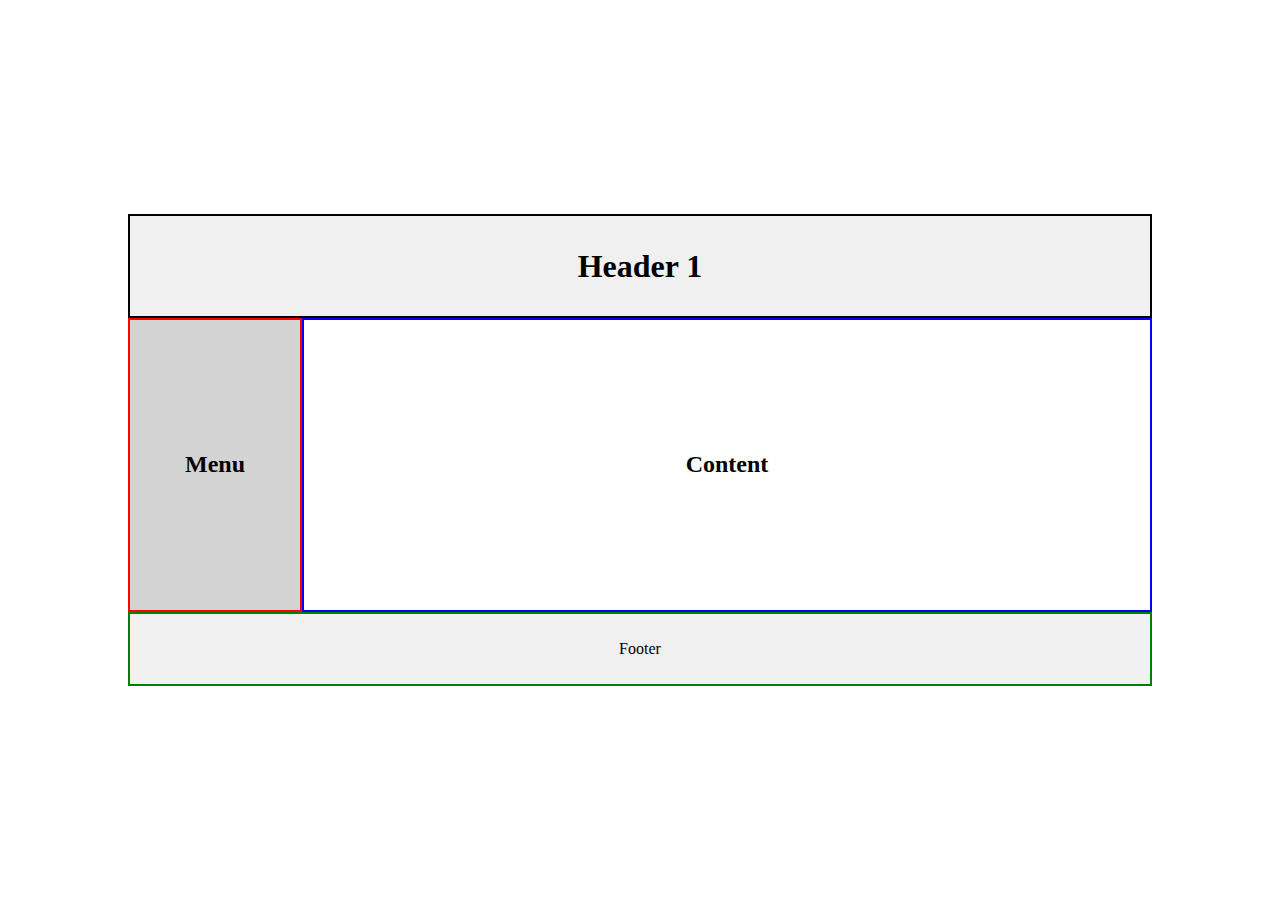
<file: center align with width 1024px/index.html>
<!DOCTYPE html>
<html lang="en">
<head>
    <meta charset="UTF-8">
    <meta name="viewport" content="width=device-width, initial-scale=1.0">
    <title>Demo Page</title>
    <link rel="stylesheet" href="style.css">
</head>
<body>
    <div class="container">
        <header>
            <h1>Header 1</h1>
        </header>

        <nav>
            <h2> Menu</h2>
        </nav>

        <article>
            <h2>Content </h2>
        </article>

        <footer>
            <p>Footer </p>
        </footer>
    </div>
</body>
</html>
</file>
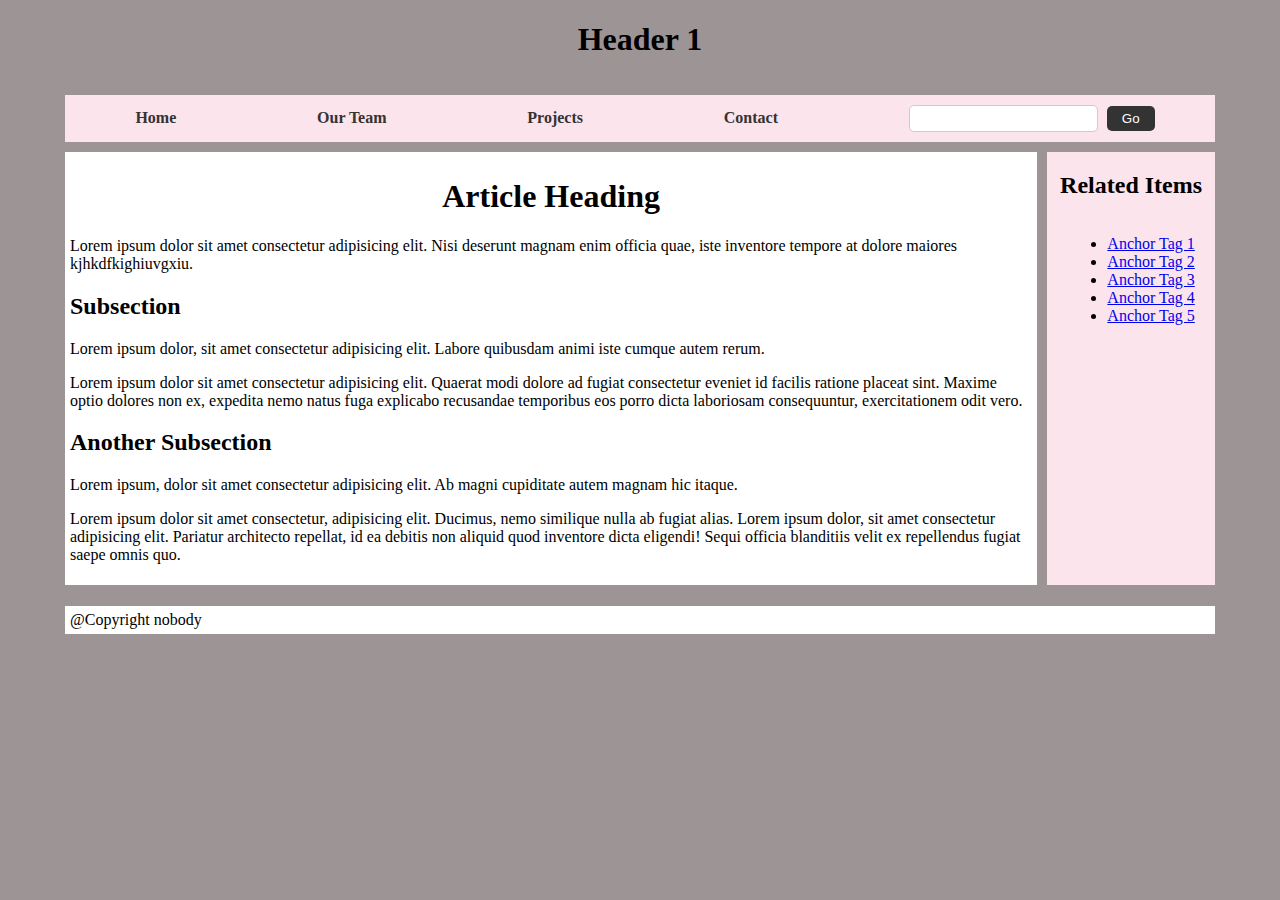
<file: extra assignment work/index.html>
<!DOCTYPE html>
<html lang="en">
<head>
    <meta charset="UTF-8">
    <meta name="viewport" content="width=device-width, initial-scale=1.0">
    <title>Demo Page</title>
    <link rel="stylesheet" href="style.css">
</head>
<body>
    <header>
        <h1>Header 1</h1>
    </header>
    <div class="container">
        

        <nav>
            <a href="#">Home</a>
            <a href="#">Our Team</a>
            <a href="#">Projects</a>
            <a href="#">Contact</a>
            <form>
                <input type="text">
                <input type="submit" value="Go">
            </form>
        </nav>

        <div id="mainContent">
        <leftContainer>
            <h1> Article Heading</h1>
            <p>Lorem ipsum dolor sit amet consectetur adipisicing elit. Nisi deserunt magnam enim officia quae, iste inventore tempore at dolore maiores kjhkdfkighiuvgxiu.</p>

            <h2>Subsection</h2>
            <p>Lorem ipsum dolor, sit amet consectetur adipisicing elit. Labore quibusdam animi iste cumque autem rerum.</p>
            <p>Lorem ipsum dolor sit amet consectetur adipisicing elit. Quaerat modi dolore ad fugiat consectetur eveniet id facilis ratione placeat sint. Maxime optio dolores non ex, expedita nemo natus fuga explicabo recusandae temporibus eos porro dicta laboriosam consequuntur, exercitationem odit vero.</p>

            <h2>Another Subsection</h2>
            <p>Lorem ipsum, dolor sit amet consectetur adipisicing elit. Ab magni cupiditate autem magnam hic itaque.</p>
            
            <p>Lorem ipsum dolor sit amet consectetur, adipisicing elit. Ducimus, nemo similique nulla ab fugiat alias.
                Lorem ipsum dolor, sit amet consectetur adipisicing elit. Pariatur architecto repellat, id ea debitis non aliquid quod inventore dicta eligendi! Sequi officia blanditiis velit ex repellendus fugiat saepe omnis quo.
            </p>
        </leftContainer>

        <article>
            <h2>Related Items</h2>
            <ul>
                <li><a href="#">Anchor Tag 1</a></li>
                <li><a href="#">Anchor Tag 2</a></li>
                <li><a href="#">Anchor Tag 3</a></li>
                <li><a href="#">Anchor Tag 4</a></li>
                <li><a href="#">Anchor Tag 5</a></li>
            </ul>
        </article>
        </div>

        <footer>
            <p>@Copyright nobody </p>
        </footer>
    </div>
</body>
</html>
</file>
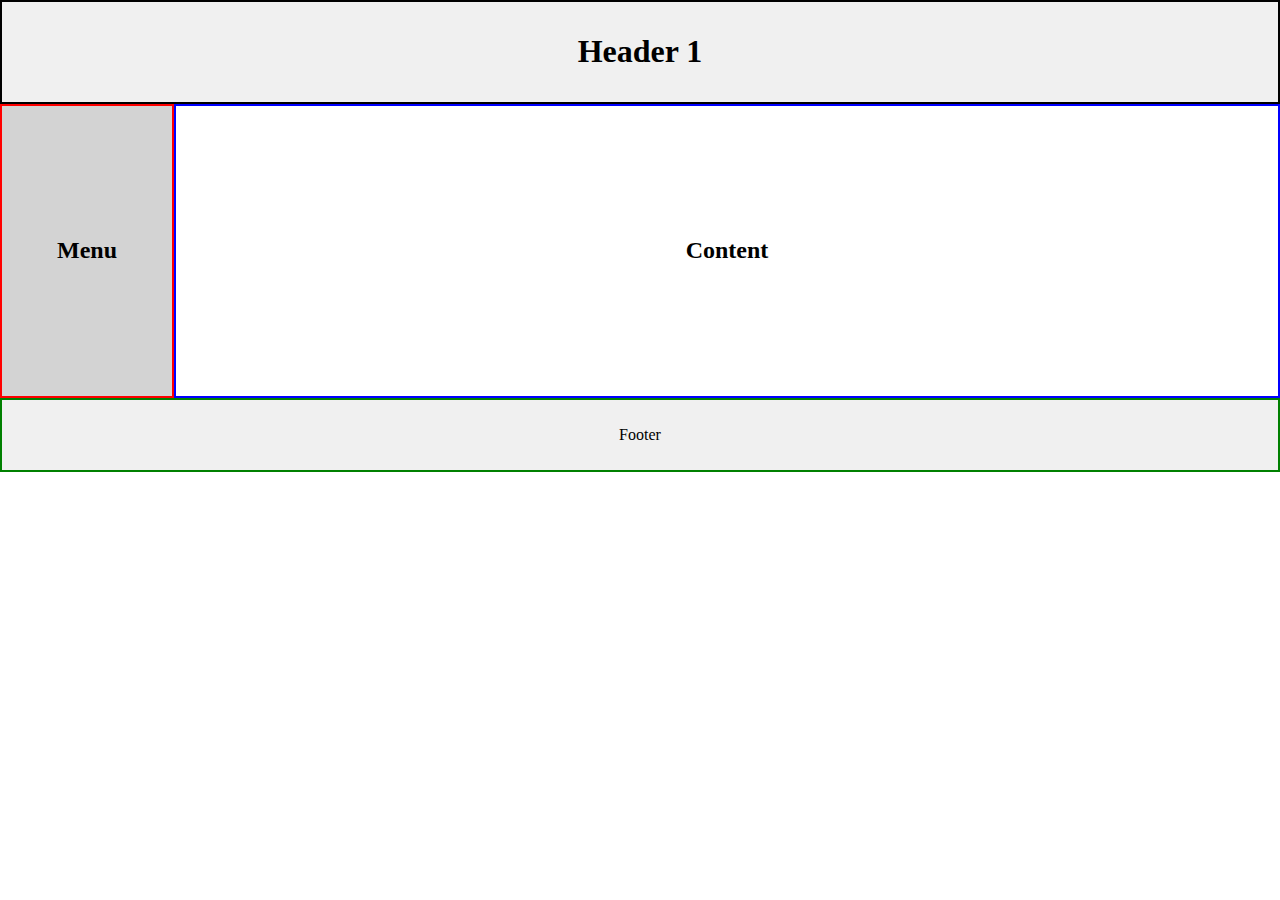
<file: full width fluid/index.html>
<!DOCTYPE html>
<html lang="en">
<head>
    <meta charset="UTF-8">
    <meta name="viewport" content="width=device-width, initial-scale=1.0">
    <title>Demo Page</title>
    <link rel="stylesheet" href="style.css">
</head>
<body>
  
        <header>
            <h1>Header 1</h1>
        </header>

        <nav>
            <h2> Menu</h2>
        </nav>

        <article>
            <h2>Content </h2>
        </article>

        <footer>
            <p>Footer </p>
        </footer>
    
</body>
</html>
</file>
<file: center align with width 1024px/style.css>
body {
    margin: 0;
    padding: 0;
    display: flex;
    justify-content: center;
    align-items: center;
    min-height: 100vh; 
}

.container {
    max-width: 1024px; 
    width: 100%; 
    padding: 10px;
    text-align: center;
}

header, footer, nav, article {
    padding: 10px;
    text-align: center; 
}

header {
    border: 2px solid black;
    background-color: #f0f0f0;
}

nav {
    border: 2px solid red;
    float: left;
    width: 150px;
    height: 30vh;
    background-color: #d3d3d3;
    display: flex;
    justify-content: center;
    align-items: center;
}

article {
    border: 2px solid blue;
    margin-left: 170px;
    height: 30vh;
    display: flex;
    justify-content: center;
    align-items: center;
}

footer {
    border: 2px solid green;
    background-color: #f0f0f0;
}
</file>
<file: extra assignment work/style.css>
body {
    margin: 0;
    padding: 0;
    background-color: #786d6db9;
}

.container {
    padding: 10px 60px;
    
   
}

header{
   
    text-align: center; 
}



nav {
    background-color: #fce4ec; 
    padding: 10px 0;
    text-align: center;
    display: flex;
    justify-content: space-around;
    align-items: center;
    margin: 5px;
}
nav a {
    margin: 0 10px;
    color: #333;
    text-decoration: none;
    font-weight: bold;
}
nav form {
    display: inline-block;
}
nav input[type="text"] {
    padding: 5px;
    border-radius: 5px;
    border: 1px solid #ccc;
    margin-right: 5px;
}
nav input[type="submit"] {
    padding: 5px 15px;
    border-radius: 5px;
    border: none;
    background-color: #333;
    color: #fff;
    cursor: pointer;
}

#mainContent{
    display: flex;
    justify-content: space-between;
}

leftContainer {
    margin: 5px;
    padding: 5px;
    height: auto;
    background-color: white;
}

leftContainer > h1{
    text-align: center;
} 

article {
    margin: 5px;
    background-color: #fce4ec;
    height: auto;
    width: 30%;
    display: flex;
    flex-direction: column;
    align-items: center;
}


footer {
    margin: 0px 5px;
    background-color: white;

}
footer > p {
    padding: 5px;
}
</file>
<file: full width fluid/style.css>
body {
    margin: 0;
    padding: 0;
}

header, footer, nav, article {
    padding: 10px;
    text-align: center; 
}

header {
    border: 2px solid black;
    background-color: #f0f0f0;
}

nav {
    border: 2px solid red;
    float: left;
    width: 150px;
    height: 30vh;
    background-color: #d3d3d3;
    display: flex;
    justify-content: center;
    align-items: center;
}

article {
    
    border: 2px solid blue;
    margin-left: 170px;
     height: 30vh;
     display: flex;
    justify-content: center;
    align-items: center;
}

footer {
    border: 2px solid green;
    background-color: #f0f0f0;
}
</file>
